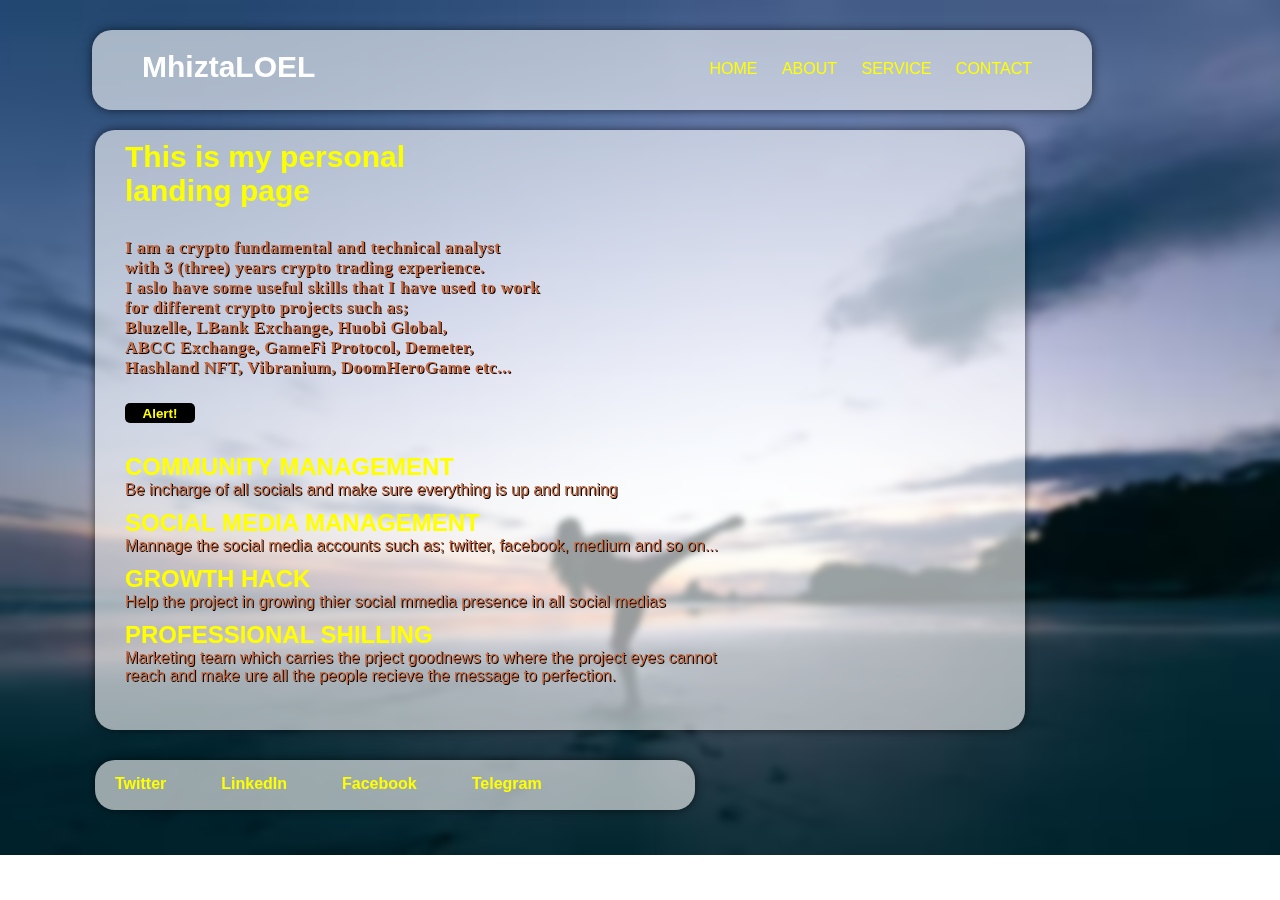
<file: html dev/index.html>
<!DOCTYPE html>
<html lang="en">

<head>
    <meta charset="UTF-8">
    <meta http-equiv="X-UA-Compatible" content="IE=edge">
    <meta http-equiv="refresh" content="30">
    <meta name="viewport" content="width=device-width, initial-scale=1.0">
    <link rel="stylesheet" href="MhiztaLOEL.css">
    <link rel="icon" href="my logo.jpg">
    <title>MhiztaLOEL Website</title>
</head>

<body>
    <div>
        <div class="topbar">
            <nav>
                <h1 class="logo">MhiztaLOEL</h1>

                <ul>
                    <li>
                        <a href="#">HOME</a></li>
                    <li>
                        <a href="#">ABOUT</a></li>
                    <li>
                        <a href="#">SERVICE</a></li>
                    <li>
                        <a href="#">CONTACT</a></li>
                </ul>
            </nav>
        </div>
        <div class="main">
            <div class="content">
                <h2 class="personal">This is my personal <br>landing page</h2>
                <h4 id="content">I am a crypto fundamental and technical analyst<br> with 3 (three) years crypto trading experience.
                    <br>I aslo have some useful skills that I have used to work<br> for different crypto projects such as;
                    <br>Bluzelle, LBank Exchange, Huobi Global,
                    <br> ABCC Exchange, GameFi Protocol, Demeter,
                    <br> Hashland NFT, Vibranium, DoomHeroGame etc...
                </h4>
                <p><button><b>Alert!</b></button></p>
                <div id="service">
                    <h2>COMMUNITY MANAGEMENT</h2>
                    <p class="service">Be incharge of all socials and make sure everything is up and running</p>
                    <h2>SOCIAL MEDIA MANAGEMENT</h2>
                    <p class="service">Mannage the social media accounts such as; twitter, facebook, medium and so on... </p>
                    <h2>GROWTH HACK</h2>
                    <p class="service">Help the project in growing thier social mmedia presence in all social medias</p>
                    <h2>PROFESSIONAL SHILLING</h2>
                    <p class="service">Marketing team which carries the prject goodnews to where the project eyes cannot
                        <br> reach and make ure all the people recieve the message to perfection.</p>
                </div>
            </div>

            <div class="socials">
                <div class="social-links">
                    <ul class="social">
                        <li><a href="https://twitter.com/MhiztaLOEL" target="_blank">Twitter</a></li>
                        <li><a href="#">LinkedIn</a></li>
                        <li><a href="#">Facebook</a></li>
                        <li><a href="t.me/DeFi_philia">Telegram</a></li>
                    </ul>
                </div>

</body>

</html>
</file>
<file: html dev/MhiztaLOEL.css>
* {
                margin: 0;
                padding: 0;
            }
            
            body {
                background-image: url(new\ image.avif);
                background-position: center;
                background-size: cover;
                background-repeat: no-repeat;
                height: 95vh;
                display: flex;
                backdrop-filter: blur(3px);
                font-family: sans-serif;
                margin: 0;
                padding: 0;
            }
            
            .topbar {
                margin-left: 92px;
                margin-top: 30px;
                width: 1000px;
                height: 80px;
                background: radial-gradient(rgba(255, 255, 255, 0.6));
                box-shadow: 0 0 10px rgba(0, 0, 0, 0.6);
                border-radius: 20px;
                backdrop-filter: blur(3px);
            }
            
            nav {
                display: flex;
                padding: 10px 5%;
            }
            
            .logo {
                margin-top: 10px;
                color: white;
                float: left;
                font-size: 30px;
                font-weight: bold;
            }
            
            nav ul {
                flex: 1px;
                text-align: right;
            }
            
            nav ul li {
                list-style: none;
                display: inline-block;
                margin: 20px 10px;
                transition: 0.3s ease;
            }
            
            nav ul li a {
                text-decoration: none;
                color: yellow;
            }
            
            nav ul li a:hover {
                color: red;
            }
            /*commenting out the removed menu iage*/
            /* .menu {
                color: brown;
                float: right;
                margin-top: 10px;
                list-style: none;
            } */
            
            .content {
                background-image: url(new\ image.avif);
                background-position: center;
                background-size: cover;
                height: 600px;
                width: 900px;
                background: radial-gradient(rgba(255, 255, 255, 0.6));
                box-shadow: 0 0 10px rgba(0, 0, 0, 0.6);
                border-radius: 20px;
                backdrop-filter: blur (3px);
                margin-top: 20px;
                margin-left: 95px;
                padding-left: 30px;
            }
            
            .personal {
                padding-top: 10px;
                font-size: 30px;
                color: rgb(251, 255, 0);
                font-family: sans-serif;
                padding-bottom: 10px;
            }
            
            #content {
                color: rgb(202, 105, 63);
                letter-spacing: 0.5px;
                font-family: cursive;
                margin-bottom: 25px;
                margin-top: 20px;
                text-shadow: 0.5px 0.5px;
                white-space: 4px;
                font-size: 17px;
                text-shadow: 1px 1px black;
            }
            /* p {
                color: black;
                font-size: 14px;
                font-family: sans-serif;
                width: 100px;
                margin-top: 50px;
                position: absolute;
            } */
            
            button {
                width: 70px;
                height: 20px;
                padding: 0px 15px;
                margin-top: 0px;
                color: yellow;
                background-color: black;
                transition: 0.3 ease;
                border: none;
                border-radius: 5px;
            }
            
            button:hover {
                color: blue;
                cursor: pointer;
                background: yellow;
            }
            
            .socials {
                margin-left: 95px;
                width: 600px;
                height: 50px;
                background: radial-gradient(rgba(255, 255, 255, 0.6));
                box-shadow: 0 0 10px rgba(0, 0, 0, 0.6);
                border-radius: 20px;
                margin-top: 30px;
            }
            
            .social-links ul li {
                padding-top: 15px;
                padding-right: 35px;
                margin-left: 20px;
                display: flex;
                list-style: none;
                text-align: right;
            }
            
            .social-links ul li a {
                color: yellow;
                font-weight: bold;
                text-decoration: none;
            }
            
            .social-links ul li a:hover {
                color: red;
            }
            
            .social {
                display: flex;
            }
            
            #service {
                margin-top: 30px;
                color: yellow;
                font-family: sans-serif;
            }
            
            .service {
                color: rgb(202, 105, 63);
                text-shadow: 1px 1px black;
                margin-bottom: 10px;
                font-family: sans-serif;
            }
</file>
